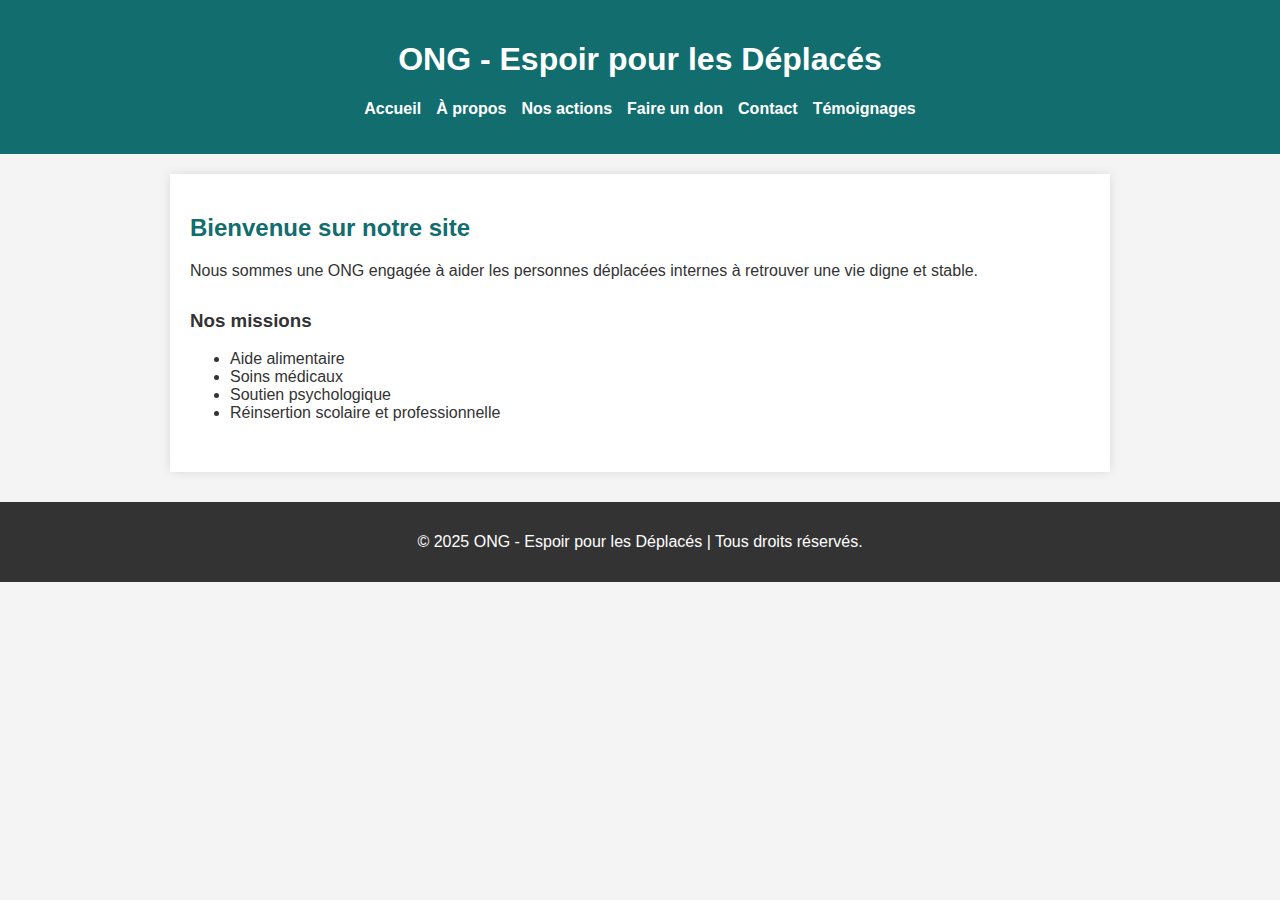
<file: index.html>
<!DOCTYPE html>
<html lang="fr">
<head>
  <meta charset="UTF-8">
  <meta name="viewport" content="width=device-width, initial-scale=1.0">
  <title>Accueil | ONG - Aide aux déplacés</title>
  <link rel="stylesheet" href="style.css">
</head>
<body>

  <header>
    <h1>ONG - Espoir pour les Déplacés</h1>
    <nav>
      <ul>
        <li><a href="index.html">Accueil</a></li>
        <li><a href="about.html">À propos</a></li>
        <li><a href="actions.html">Nos actions</a></li>
        <li><a href="donate.html">Faire un don</a></li>
        <li><a href="contact.html">Contact</a></li>
        <li><a href="testimonials.html">Témoignages</a></li>
      </ul>
    </nav>
  </header>

  <main>
    <section>
      <h2>Bienvenue sur notre site</h2>
      <p>Nous sommes une ONG engagée à aider les personnes déplacées internes à retrouver une vie digne et stable.</p>
    </section>

    <section>
      <h3>Nos missions</h3>
      <ul>
        <li>Aide alimentaire</li>
        <li>Soins médicaux</li>
        <li>Soutien psychologique</li>
        <li>Réinsertion scolaire et professionnelle</li>
      </ul>
    </section>
  </main>

  <footer>
    <p>&copy; 2025 ONG - Espoir pour les Déplacés | Tous droits réservés.</p>
  </footer>

</body>
</html>
</file>
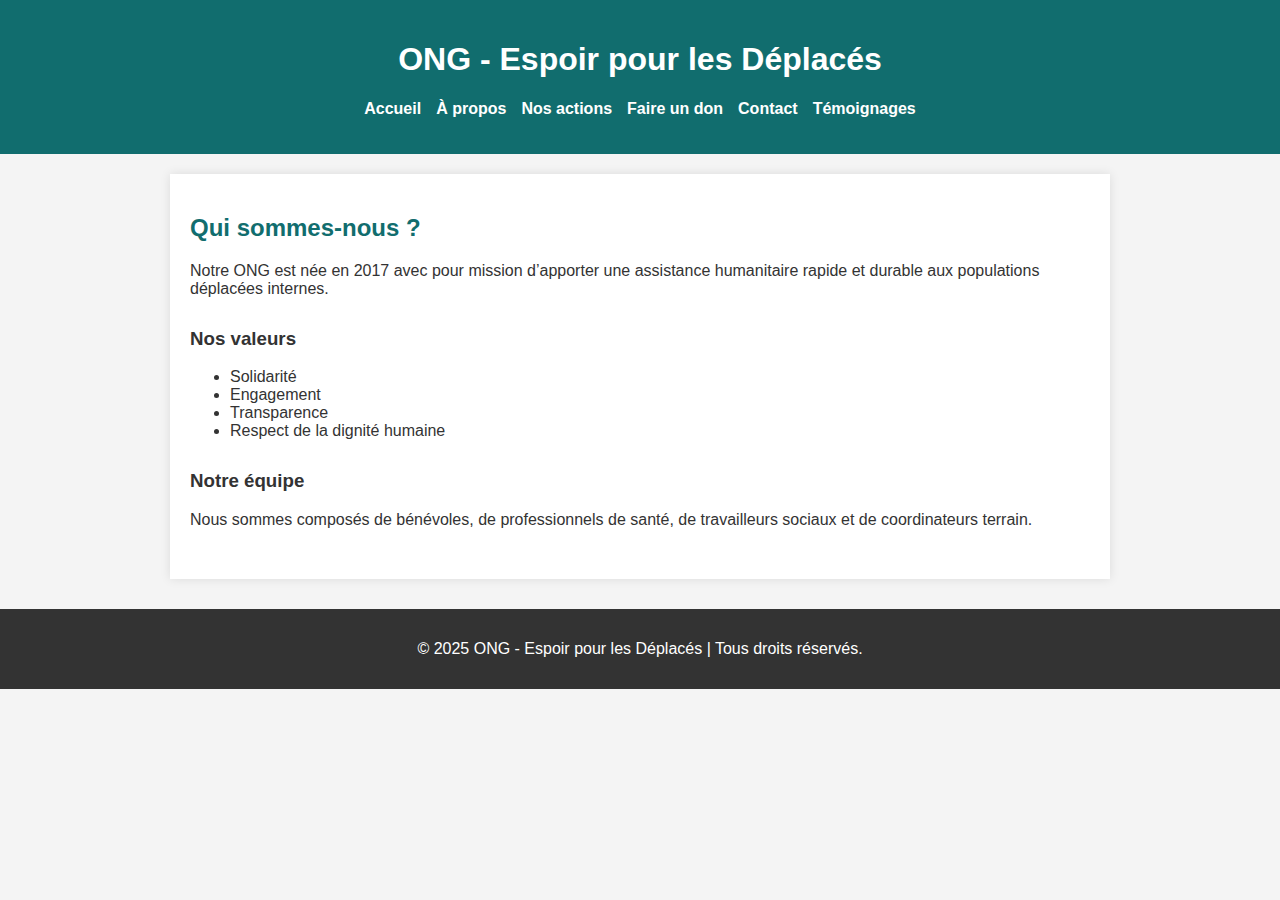
<file: about.html>
<!DOCTYPE html>
<html lang="fr">
<head>
  <meta charset="UTF-8">
  <meta name="viewport" content="width=device-width, initial-scale=1.0">
  <title>À propos | ONG - Espoir pour les Déplacés</title>
  <link rel="stylesheet" href="style.css">
</head>
<body>

  <header>
    <h1>ONG - Espoir pour les Déplacés</h1>
    <nav>
      <ul>
        <li><a href="index.html">Accueil</a></li>
        <li><a href="about.html">À propos</a></li>
        <li><a href="actions.html">Nos actions</a></li>
        <li><a href="donate.html">Faire un don</a></li>
        <li><a href="contact.html">Contact</a></li>
        <li><a href="testimonials.html">Témoignages</a></li>
      </ul>
    </nav>
  </header>

  <main>
    <section>
      <h2>Qui sommes-nous ?</h2>
      <p>Notre ONG est née en 2017 avec pour mission d’apporter une assistance humanitaire rapide et durable aux populations déplacées internes.</p>
    </section>

    <section>
      <h3>Nos valeurs</h3>
      <ul>
        <li>Solidarité</li>
        <li>Engagement</li>
        <li>Transparence</li>
        <li>Respect de la dignité humaine</li>
      </ul>
    </section>

    <section>
      <h3>Notre équipe</h3>
      <p>Nous sommes composés de bénévoles, de professionnels de santé, de travailleurs sociaux et de coordinateurs terrain.</p>
    </section>
  </main>

  <footer>
    <p>&copy; 2025 ONG - Espoir pour les Déplacés | Tous droits réservés.</p>
  </footer>

</body>
</html>
</file>
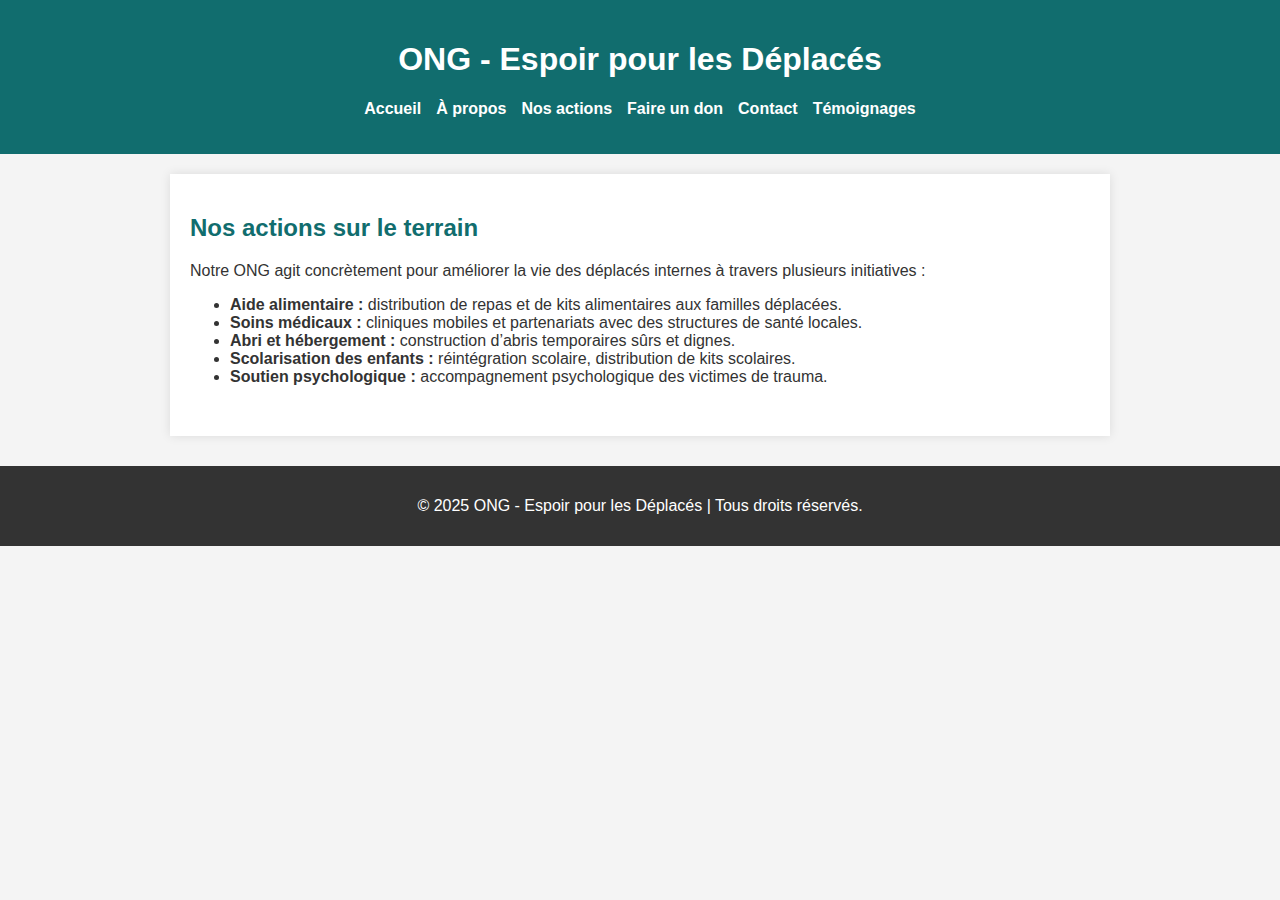
<file: actions.html>
<!DOCTYPE html>
<html lang="fr">
<head>
  <meta charset="UTF-8">
  <meta name="viewport" content="width=device-width, initial-scale=1.0">
  <title>Nos actions | ONG - Espoir pour les Déplacés</title>
  <link rel="stylesheet" href="style.css">
</head>
<body>

  <header>
    <h1>ONG - Espoir pour les Déplacés</h1>
    <nav>
      <ul>
        <li><a href="index.html">Accueil</a></li>
        <li><a href="about.html">À propos</a></li>
        <li><a href="actions.html">Nos actions</a></li>
        <li><a href="donate.html">Faire un don</a></li>
        <li><a href="contact.html">Contact</a></li>
        <li><a href="testimonials.html">Témoignages</a></li>
      </ul>
    </nav>
  </header>

  <main>
    <section>
      <h2>Nos actions sur le terrain</h2>
      <p>Notre ONG agit concrètement pour améliorer la vie des déplacés internes à travers plusieurs initiatives :</p>

      <ul>
        <li><strong>Aide alimentaire :</strong> distribution de repas et de kits alimentaires aux familles déplacées.</li>
        <li><strong>Soins médicaux :</strong> cliniques mobiles et partenariats avec des structures de santé locales.</li>
        <li><strong>Abri et hébergement :</strong> construction d’abris temporaires sûrs et dignes.</li>
        <li><strong>Scolarisation des enfants :</strong> réintégration scolaire, distribution de kits scolaires.</li>
        <li><strong>Soutien psychologique :</strong> accompagnement psychologique des victimes de trauma.</li>
      </ul>
    </section>
  </main>

  <footer>
    <p>&copy; 2025 ONG - Espoir pour les Déplacés | Tous droits réservés.</p>
  </footer>

</body>
</html>
</file>
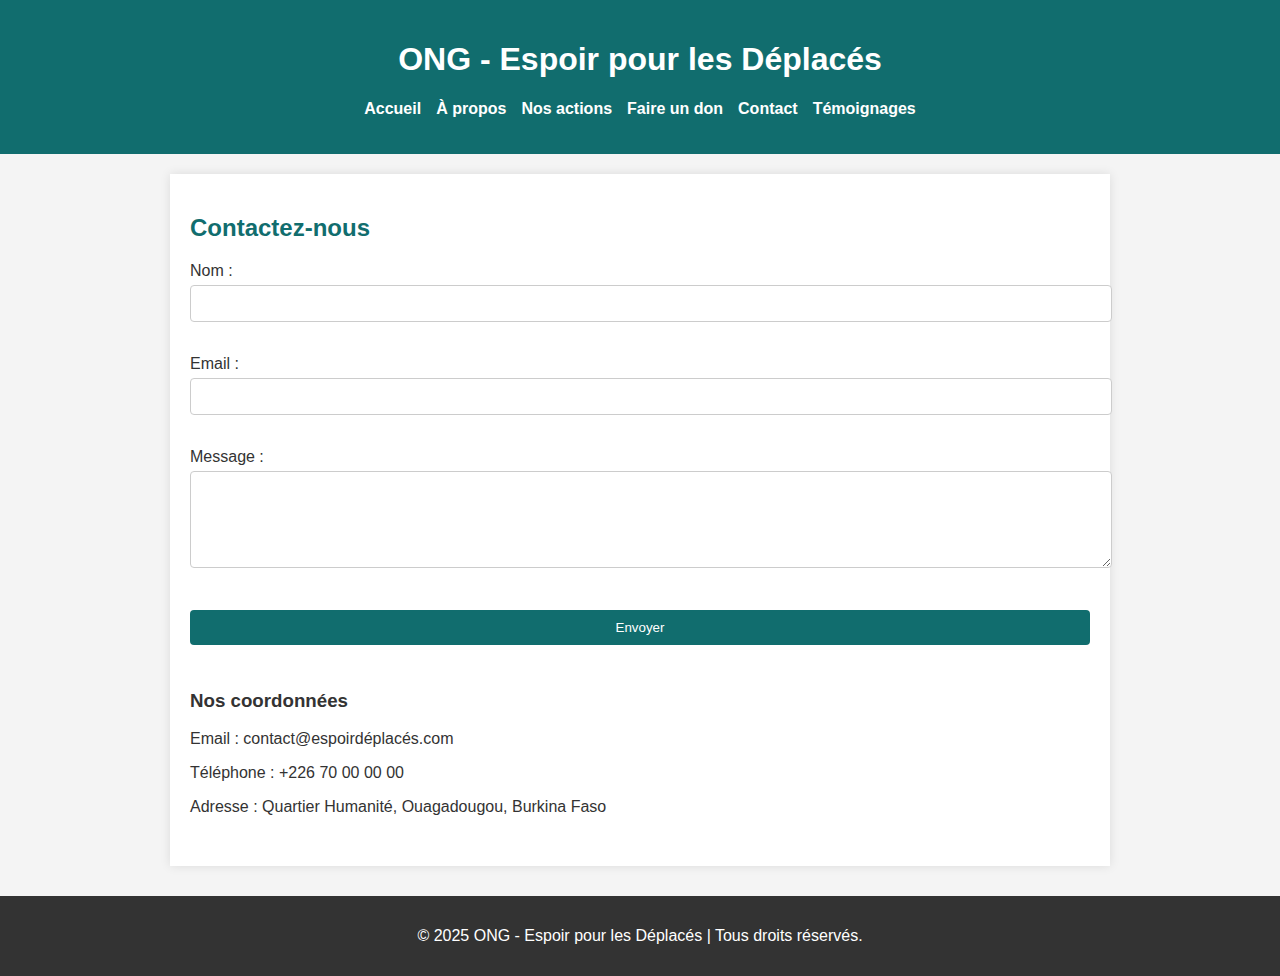
<file: contact.html>
<!DOCTYPE html>
<html lang="fr">
<head>
  <meta charset="UTF-8">
  <meta name="viewport" content="width=device-width, initial-scale=1.0">
  <title>Contact | ONG - Espoir pour les Déplacés</title>
  <link rel="stylesheet" href="style.css">
</head>
<body>

  <header>
    <h1>ONG - Espoir pour les Déplacés</h1>
    <nav>
      <ul>
        <li><a href="index.html">Accueil</a></li>
        <li><a href="about.html">À propos</a></li>
        <li><a href="actions.html">Nos actions</a></li>
        <li><a href="donate.html">Faire un don</a></li>
        <li><a href="contact.html">Contact</a></li>
        <li><a href="testimonials.html">Témoignages</a></li>
      </ul>
    </nav>
  </header>

  <main>
    <section>
      <h2>Contactez-nous</h2>
      <form action="#" method="post">
        <label for="nom">Nom :</label>
        <input type="text" id="nom" name="nom" required><br><br>

        <label for="email">Email :</label>
        <input type="email" id="email" name="email" required><br><br>

        <label for="message">Message :</label><br>
        <textarea id="message" name="message" rows="5" required></textarea><br><br>

        <button type="submit">Envoyer</button>
      </form>
    </section>

    <section>
      <h3>Nos coordonnées</h3>
      <p>Email : contact@espoirdéplacés.com</p>
      <p>Téléphone : +226 70 00 00 00</p>
      <p>Adresse : Quartier Humanité, Ouagadougou, Burkina Faso</p>
    </section>
  </main>

  <footer>
    <p>&copy; 2025 ONG - Espoir pour les Déplacés | Tous droits réservés.</p>
  </footer>

</body>
</html>
</file>
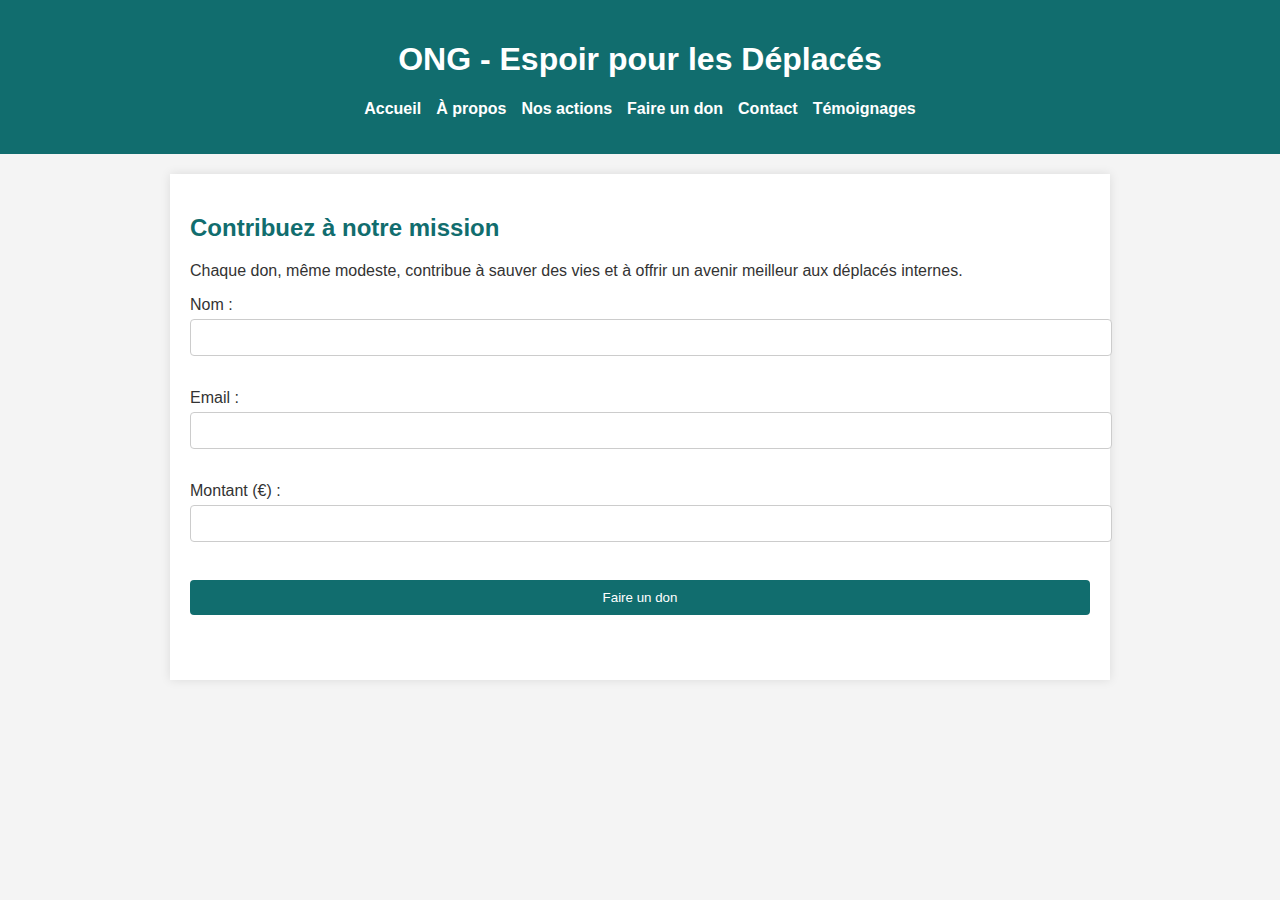
<file: don.html>
<!DOCTYPE html>
<html lang="fr">
<head>
  <meta charset="UTF-8">
  <meta name="viewport" content="width=device-width, initial-scale=1.0">
  <title>Faire un don | ONG - Espoir pour les Déplacés</title>
  <link rel="stylesheet" href="style.css">
</head>
<body>
  <header>
    <h1>ONG - Espoir pour les Déplacés</h1>
    <nav>
      <ul>
        <li><a href="index.html">Accueil</a></li>
        <li><a href="about.html">À propos</a></li>
        <li><a href="actions.html">Nos actions</a></li>
        <li><a href="donate.html">Faire un don</a></li>
        <li><a href="contact.html">Contact</a></li>
        <li><a href="testimonials.html">Témoignages</a></li>
      </ul>
    </nav>
  </header>
  <main>
    <section>
      <h2>Contribuez à notre mission</h2>
      <p>Chaque don, même modeste, contribue à sauver des vies et à offrir un avenir meilleur aux déplacés internes.</p>
      <form action="#" method="post">
        <label for="nom">Nom :</label>
        <input type="text" id="nom" name="nom" required><br><br>
        <label for="email">Email :</label>
        <input type="email" id="email" name="email" required><br><br>
        <label for="montant">Montant (€) :</label>
        <input type="number" id="montant" name="montant" required><br><br>
        <button type="submit">Faire un don</button>
      </fo
</file>
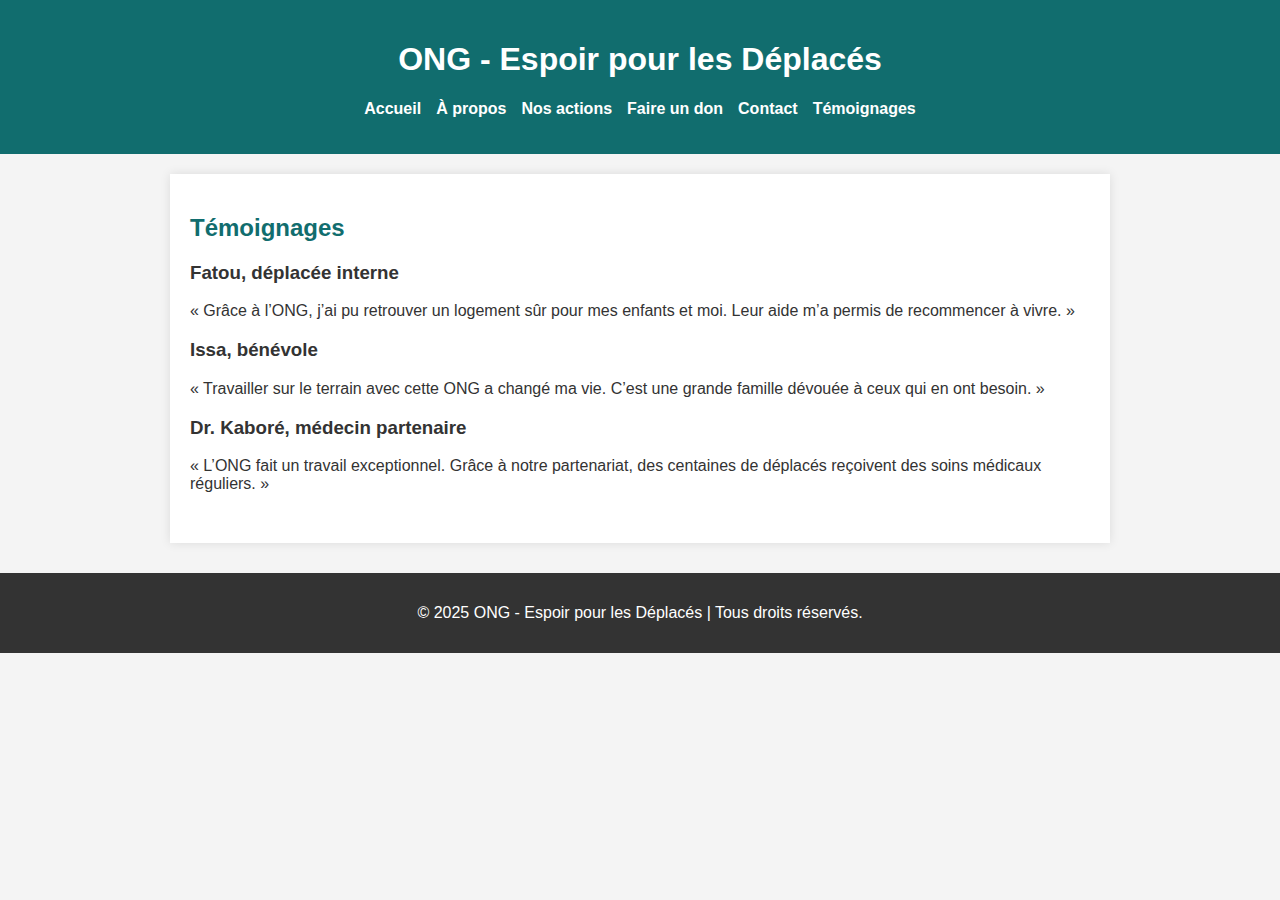
<file: testimonials.html>
<!DOCTYPE html>
<html lang="fr">
<head>
  <meta charset="UTF-8">
  <meta name="viewport" content="width=device-width, initial-scale=1.0">
  <title>Témoignages | ONG - Espoir pour les Déplacés</title>
  <link rel="stylesheet" href="style.css">
</head>
<body>

  <header>
    <h1>ONG - Espoir pour les Déplacés</h1>
    <nav>
      <ul>
        <li><a href="index.html">Accueil</a></li>
        <li><a href="about.html">À propos</a></li>
        <li><a href="actions.html">Nos actions</a></li>
        <li><a href="donate.html">Faire un don</a></li>
        <li><a href="contact.html">Contact</a></li>
        <li><a href="testimonials.html">Témoignages</a></li>
      </ul>
    </nav>
  </header>

  <main>
    <section>
      <h2>Témoignages</h2>

      <article>
        <h3>Fatou, déplacée interne</h3>
        <p>« Grâce à l’ONG, j’ai pu retrouver un logement sûr pour mes enfants et moi. Leur aide m’a permis de recommencer à vivre. »</p>
      </article>

      <article>
        <h3>Issa, bénévole</h3>
        <p>« Travailler sur le terrain avec cette ONG a changé ma vie. C’est une grande famille dévouée à ceux qui en ont besoin. »</p>
      </article>

      <article>
        <h3>Dr. Kaboré, médecin partenaire</h3>
        <p>« L’ONG fait un travail exceptionnel. Grâce à notre partenariat, des centaines de déplacés reçoivent des soins médicaux réguliers. »</p>
      </article>

    </section>
  </main>

  <footer>
    <p>&copy; 2025 ONG - Espoir pour les Déplacés | Tous droits réservés.</p>
  </footer>

</body>
</html>
</file>
<file: style.css>
/* Style général */
body {
  font-family: Arial, sans-serif;
  margin: 0;
  padding: 0;
  background-color: #f4f4f4;
  color: #333;
}

/* En-tête */
header {
  background-color: #116D6E;
  color: white;
  padding: 20px;
  text-align: center;
}

nav ul {
  list-style: none;
  padding: 0;
  display: flex;
  justify-content: center;
  flex-wrap: wrap;
  gap: 15px;
}

nav ul li {
  display: inline;
}

nav ul li a {
  color: white;
  text-decoration: none;
  font-weight: bold;
}

nav ul li a:hover {
  text-decoration: underline;
}

/* Contenu principal */
main {
  padding: 20px;
  max-width: 900px;
  margin: auto;
  background-color: white;
  margin-top: 20px;
  box-shadow: 0 0 10px rgba(0,0,0,0.1);
}

/* Titres */
h2 {
  color: #116D6E;
}

section {
  margin-bottom: 30px;
}

/* Pied de page */
footer {
  background-color: #333;
  color: white;
  text-align: center;
  padding: 15px;
  margin-top: 30px;
}

/* Formulaires */
input, textarea, button {
  width: 100%;
  padding: 10px;
  margin-top: 5px;
  margin-bottom: 15px;
  border: 1px solid #ccc;
  border-radius: 4px;
}

button {
  background-color: #116D6E;
  color: white;
  border: none;
  cursor: pointer;
}

button:hover {
  background-color: #0d5a5b;
}
</file>
